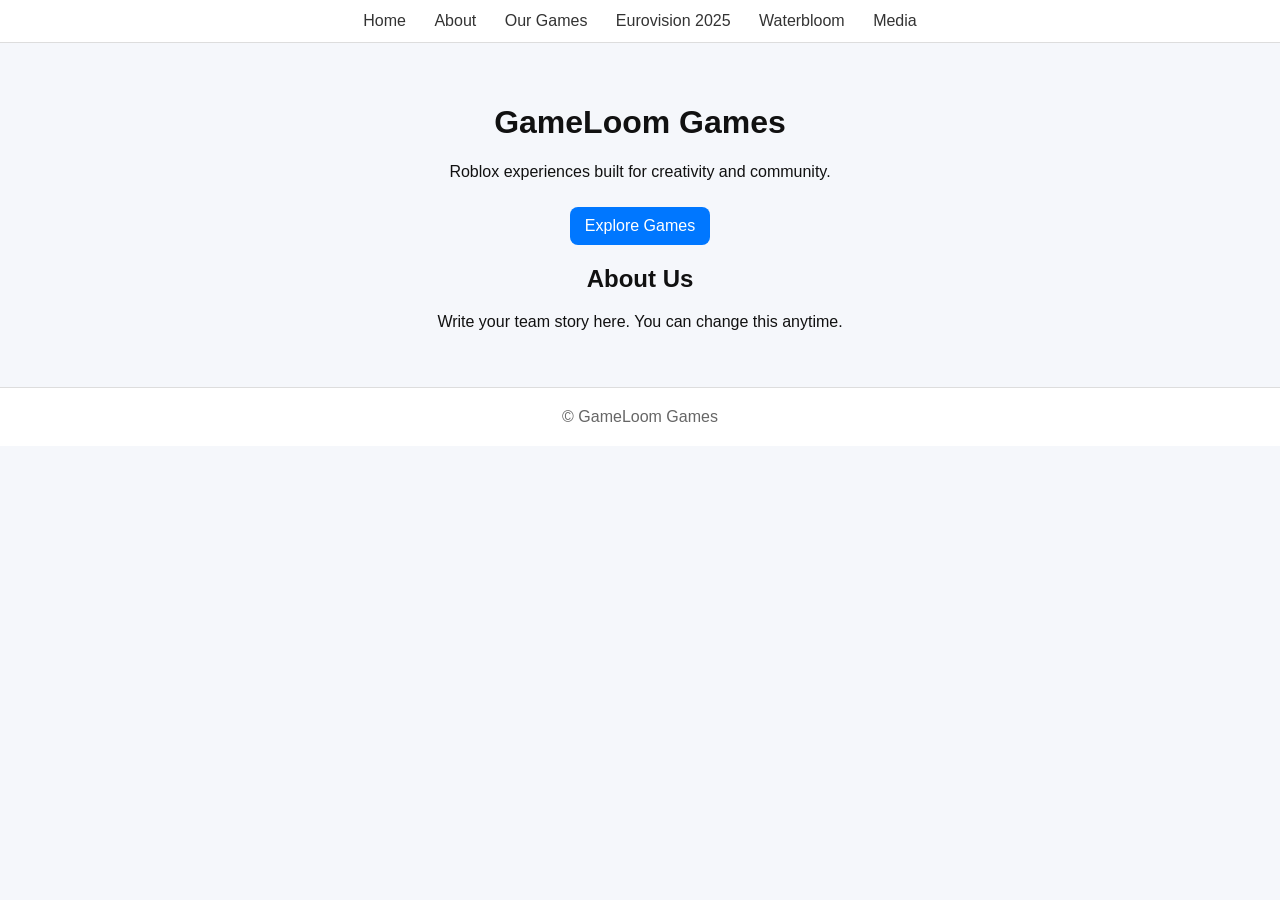
<file: index.html>
<!DOCTYPE html>
<html>
<head>
<meta charset="UTF-8">
<title>Gameloom Games</title>
<link rel="stylesheet" href="style.css">
</head>

<body>

<nav>
<a href="index.html">Home</a>
<a href="about.html">About</a>
<a href="games.html">Our Games</a>
<a href="eurovision.html">Eurovision 2025</a>
<a href="waterbloom.html">Waterbloom</a>
<a href="media.html">Media</a>
</nav>

<div class="container">

<h1>GameLoom Games</h1>

<p>Roblox experiences built for creativity and community.</p>

<a class="btn" href="games.html">Explore Games</a>

<h2>About Us</h2>
<p>
Write your team story here.
You can change this anytime.
</p>

</div>

<footer>© GameLoom Games</footer>

<script src="script.js"></script>
</body>
</html>
</file>
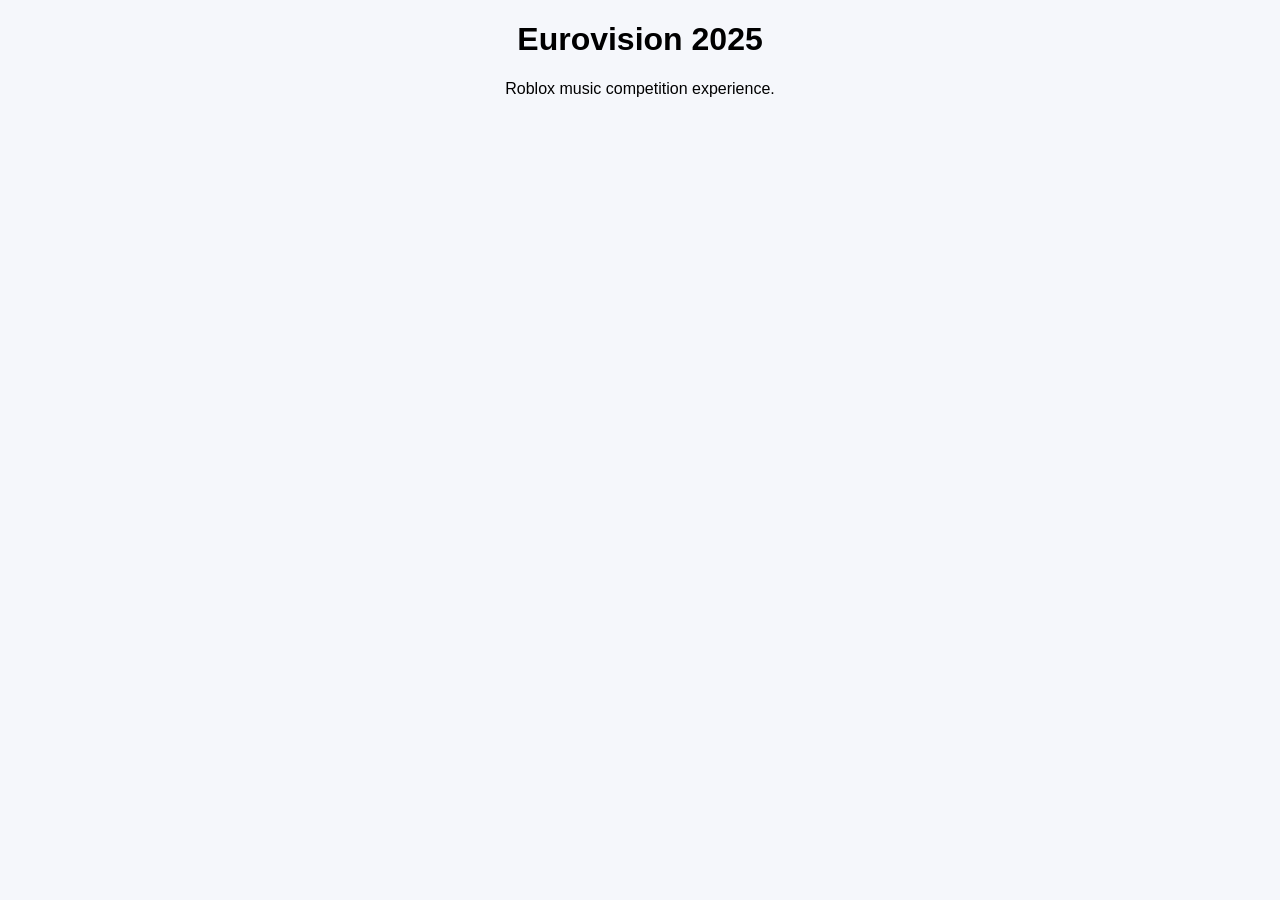
<file: eurovision.html>
<!DOCTYPE html>
<html>
<head>
<meta charset="UTF-8">
<title>Eurovision 2025</title>
</head>

<body style="font-family:Arial;background:#f5f7fb;text-align:center;">

<h1>Eurovision 2025</h1>

<p>Roblox music competition experience.</p>

<script src="script.js"></script>

</body>
</html>
</file>
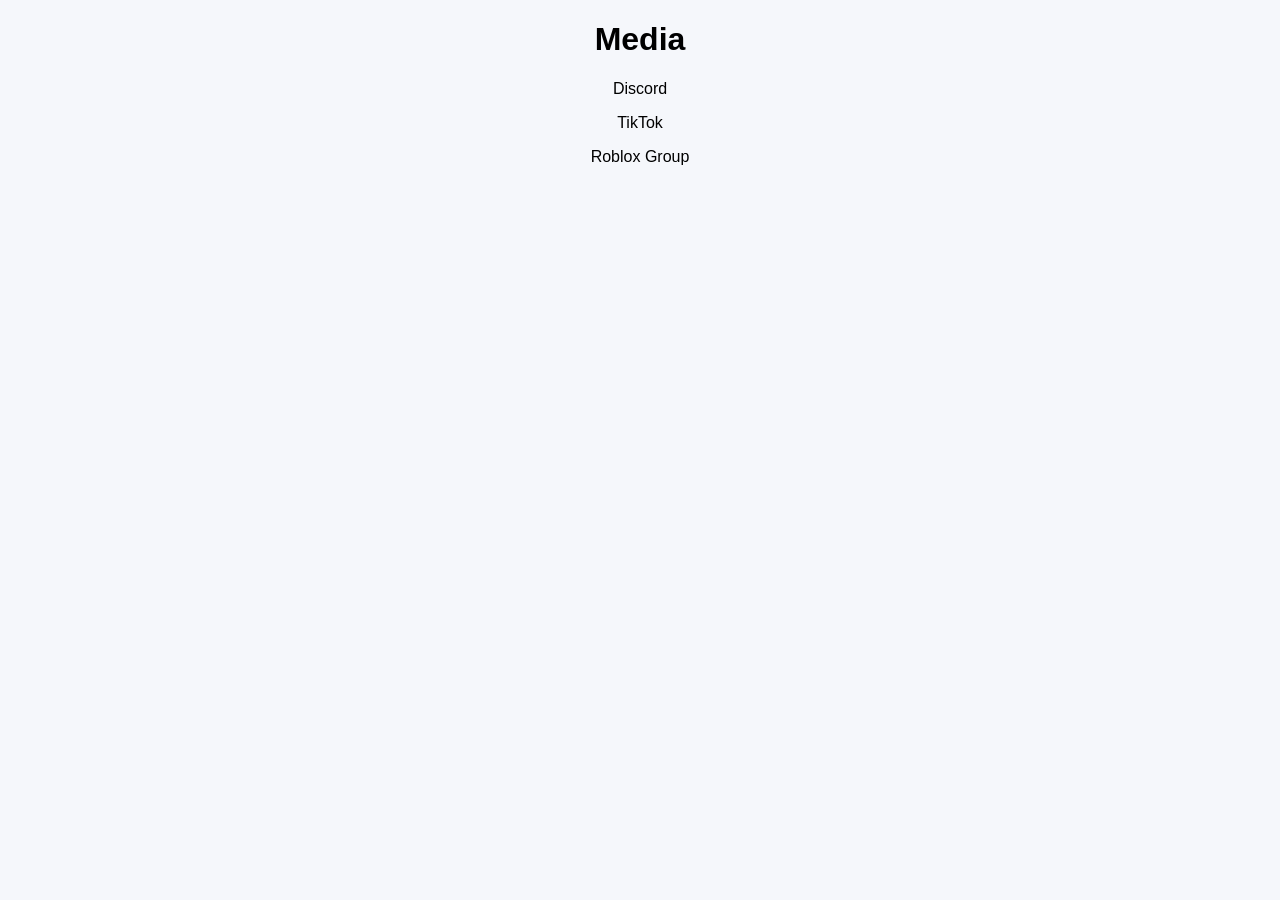
<file: media.html>
<!DOCTYPE html>
<html>
<head>
<meta charset="UTF-8">
<title>Media</title>
</head>

<body style="font-family:Arial;background:#f5f7fb;text-align:center;">

<h1>Media</h1>

<p>Discord</p>
<p>TikTok</p>
<p>Roblox Group</p>

<script src="script.js"></script>

</body>
</html>
</file>
<file: style.css>
body {
margin: 0;
font-family: Arial, sans-serif;
background: #f5f7fb;
color: #111;
}

/* TOP NAVBAR (NOT FIXED) */
nav {
background: white;
padding: 12px;
border-bottom: 1px solid #ddd;
text-align: center;
}

nav a {
margin: 0 12px;
text-decoration: none;
color: #333;
font-weight: 500;
}

nav a:hover {
color: #0077ff;
}

/* CONTENT WRAPPER */
.container {
padding: 40px;
text-align: center;
}

/* BUTTONS */
.btn {
display: inline-block;
background: #0077ff;
color: white;
padding: 10px 15px;
border-radius: 8px;
text-decoration: none;
margin-top: 10px;
}

.btn:hover {
background: #005fd1;
}

/* CARDS */
.card {
display: inline-block;
background: white;
padding: 15px;
margin: 10px;
width: 220px;
border-radius: 10px;
box-shadow: 0 5px 15px rgba(0,0,0,0.08);
transition: 0.3s;
}

.card:hover {
transform: scale(1.05);
}

/* FOOTER */
footer {
text-align: center;
padding: 20px;
background: white;
border-top: 1px solid #ddd;
color: #666;
}
</file>
